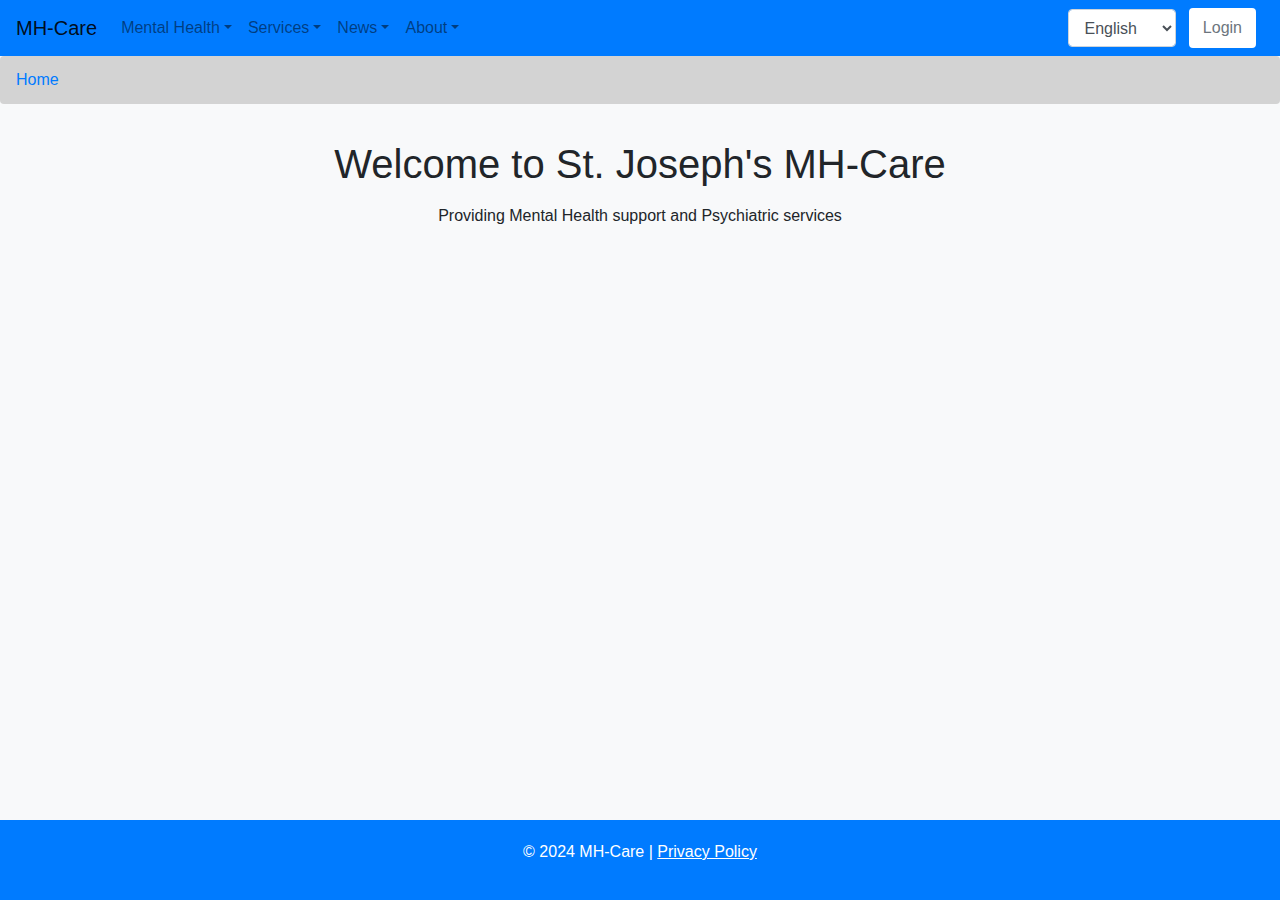
<file: index.html>
<!DOCTYPE html>
<html lang="en">
<head>
  <meta charset="UTF-8">
  <meta name="viewport" content="width=device-width, initial-scale=1.0">
  <title>MH-Care - Welcome</title>
  <link rel="stylesheet" href="https://stackpath.bootstrapcdn.com/bootstrap/4.5.2/css/bootstrap.min.css">
  <link rel="stylesheet" href="styles.css"> <!-- Link to  CSS -->
</head>

<body>

  <!-- Navigation Bar -->
  <nav class="navbar navbar-expand-lg navbar-light">
    <a class="navbar-brand" href="#">MH-Care</a>
    <!----<button class="navbar-toggler" type="button" data-toggle="collapse" data-target="#navbarNav" aria-controls="navbarNav" aria-expanded="false" aria-label="Toggle navigation">
      <span class="navbar-toggler-icon"></span>
    </button>----->
    <div class="collapse navbar-collapse" id="navbarNav">
      <ul class="navbar-nav">
        <!---<li class="nav-item">
          <a class="nav-link" href="#">Home</a>
        </li>--->
        
        <!-- MH Dropdown -->
        <li class="nav-item dropdown">
          <a class="nav-link dropdown-toggle" href="#" id="mentalHealthDropdown" role="button" data-toggle="dropdown">Mental Health</a>
          <div class="dropdown-menu">
            <a class="dropdown-item" href="#">Finding Help</a>
            <a class="dropdown-item" href="#">Brochures</a>
            <a class="dropdown-item" href="#">Your Mental Health Questionnaire</a>
          </div>
        </li>
        
        <!-- Services Dropdown with Nested  Psychiatry -->
        <li class="nav-item dropdown">
          <a class="nav-link dropdown-toggle" href="#" id="servicesDropdown" role="button" data-toggle="dropdown">Services</a>
          <div class="dropdown-menu">
            
            <!-- Nested dropdown for Psychiatry -->
            <div class="dropdown-submenu">
              <a class="dropdown-item dropdown-toggle" href="#">Psychiatry</a>
              <div class="dropdown-menu">
                <a class="dropdown-item" href="tip.html">Book Appointment</a>
              </div>
            </div>
          </div>
        </li>

        <!-- News Dropdown -->
        <li class="nav-item dropdown">
          <a class="nav-link dropdown-toggle" href="#" id="newsDropdown" role="button" data-toggle="dropdown">News</a>
          <div class="dropdown-menu">
            <a class="dropdown-item" href="#">Press Releases</a>
            <a class="dropdown-item" href="#">FAQ</a>
          </div>
        </li>

        <!-- About Dropdown -->
        <li class="nav-item dropdown">
          <a class="nav-link dropdown-toggle" href="#" id="aboutDropdown" role="button" data-toggle="dropdown">About</a>
          <div class="dropdown-menu">
            <a class="dropdown-item" href="#">About Us</a>
            <a class="dropdown-item" href="#">Our Team</a>
            <a class="dropdown-item" href="#">Contact Us</a>
          </div>
        </li>
      </ul>
   
      <!-- Language Selector -->
      <form class="form-inline ml-auto">
        <select class="form-control">
          <option>English</option>
          <option>Français</option>
        </select>
		&nbsp;
		&nbsp;
		<a href="login.php" class="btn btn-login mr-2">Login</a>
      </form>
    </div>
  </nav>  	 	

  <!-- Breadcrumb Navigation -->
  <nav aria-label="breadcrumb">
    <ol class="breadcrumb">
      <li class="breadcrumb-item"><a href="index.html">Home</a></li>
    </ol>
  </nav>

  <!-- Welcome Section -->
  
    <div class="container">
      <h1><center>Welcome to St. Joseph's MH-Care</center></h1>
      <p><center>Providing Mental Health support and Psychiatric services</center></p>
    </div>
  
  <!--- image-->
  
  <style>
    body {
      background-image: url('https://www.fraserhealth.ca/-/media/Project/FraserHealth/FraserHealth/Health-Topics/Mental-Health-Substance-Use/mental_health_hospital_admissions_770x433.png?h=433&iar=0&w=770&hash=74F37D54EC376C3752DBB78380C7BD5D');
      background-repeat: no-repeat;
      background-attachment: fixed;
      background-size: 100% 100%;
    }
    </style>
    
    <style>
      footer {
         position: fixed;
         left: 0;
         bottom: 0;
         width: 100%;
         background-color: #007bff;
         color: white;
         padding: 20px 0;
         text-align: center;
      }
    </style>

  <footer>
    <p>&copy; 2024 MH-Care | <a href="#">Privacy Policy</a></p>
  </footer>


  <script src="https://code.jquery.com/jquery-3.5.1.slim.min.js"></script>
  <script src="https://cdn.jsdelivr.net/npm/bootstrap@4.5.2/dist/js/bootstrap.bundle.min.js"></script>

  <script>
    //  jQuery code to enable nested dropdown functionality
    $(document).ready(function() {
      $('.dropdown-submenu .dropdown-toggle').on("click", function(e) {
        e.preventDefault();
        e.stopPropagation();
        $(this).next('.dropdown-menu').toggle();
      });
    });
  </script>

</body>
</html>
</file>
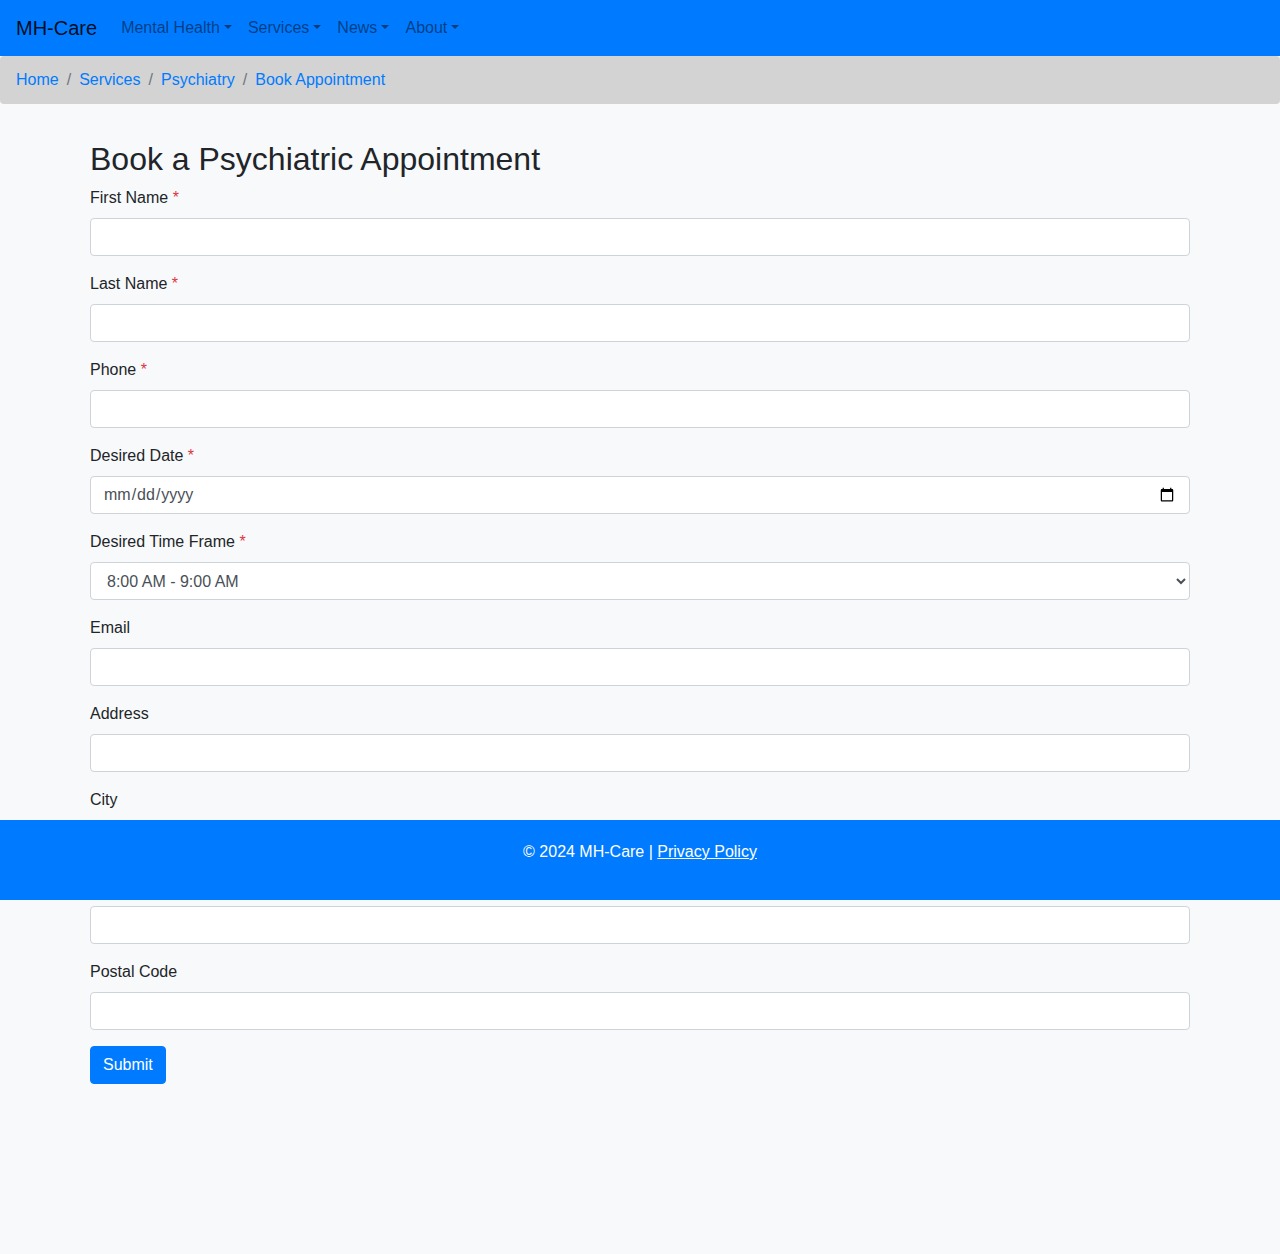
<file: tip.html>
<!DOCTYPE html>
<html lang="en">
<head>
  <meta charset="UTF-8">
  <meta name="viewport" content="width=device-width, initial-scale=1.0">
  <title>MH-Care - Book Appointment</title>
  <link rel="stylesheet" href="https://stackpath.bootstrapcdn.com/bootstrap/4.5.2/css/bootstrap.min.css">
  <link rel="stylesheet" href="styles.css"> <!-- Link to  CSS -->
  <style>
  #warningMessage {
    background-color: #f8d7da;
    color: #721c24;
    border: 1px solid #f5c6cb;
  } 
</style>
</head>
<body>

  <!-- Navigation Bar -->
  <nav class="navbar navbar-expand-lg navbar-light">
    <a class="navbar-brand" href="index.html">MH-Care</a>
    <div class="collapse navbar-collapse" id="navbarNav">
      <ul class="navbar-nav">
        <li class="nav-item dropdown">
          <a class="nav-link dropdown-toggle" href="#" id="mentalHealthDropdown" role="button" data-toggle="dropdown">Mental Health</a>
          <div class="dropdown-menu">
            <a class="dropdown-item" href="#">Finding Help</a>
            <a class="dropdown-item" href="#">Brochures</a>
            <a class="dropdown-item" href="#">Your Mental Health Questionnaire</a>
          </div>
        </li>
        <li class="nav-item dropdown">
          <a class="nav-link dropdown-toggle" href="#" id="servicesDropdown" role="button" data-toggle="dropdown">Services</a>
          <div class="dropdown-menu">
            <div class="dropdown-submenu">
              <a class="dropdown-item dropdown-toggle" href="#">Psychiatry</a>
               <div class="dropdown-menu">
                  <a class="dropdown-item" href="tip.html">Book Appointment</a>
               </div>
            </div>
          </div>
        </li>
        <li class="nav-item dropdown">
          <a class="nav-link dropdown-toggle" href="#" id="newsDropdown" role="button" data-toggle="dropdown">News</a>
          <div class="dropdown-menu">
            <a class="dropdown-item" href="#">Press Releases</a>
            <a class="dropdown-item" href="#">FAQ</a>
          </div>
        </li>
        <li class="nav-item dropdown">
          <a class="nav-link dropdown-toggle" href="#" id="aboutDropdown" role="button" data-toggle="dropdown">About</a>
          <div class="dropdown-menu">
            <a class="dropdown-item" href="#">About Us</a>
            <a class="dropdown-item" href="#">Our Team</a>
            <a class="dropdown-item" href="#">Contact Us</a>
          </div>
        </li>
      </ul>
    </div>
  </nav>

  <!-- Breadcrumb Navigation -->
<nav aria-label="breadcrumb">
  <ol class="breadcrumb">
    <li class="breadcrumb-item"><a href="index.html">Home</a></li>
    <li class="breadcrumb-item"><a href="index.html">Services</a></li>
    <li class="breadcrumb-item"><a href="index.html">Psychiatry</a></li>
    <li class="breadcrumb-item"><a href="tip.html">Book Appointment</a></li>
  </ol>
</nav>

  <!-- Form Section -->
  <div class="container">
    <h2>Book a Psychiatric Appointment</h2>
    <form id="appointmentForm">
      <div class="form-group">
        <label for="firstName">First Name <span class="text-danger">*</span></label>
        <input type="text" class="form-control" id="firstName" required>
      </div>
      <div class="form-group">
        <label for="lastName">Last Name <span class="text-danger">*</span></label>
        <input type="text" class="form-control" id="lastName" required>
      </div>
      <div class="form-group">
        <label for="phone">Phone <span class="text-danger">*</span></label>
        <input type="tel" class="form-control" id="phone" required>
      </div>
      <div class="form-group">
        <label for="date1">Desired Date <span class="text-danger">*</span></label>
        <input type="date" class="form-control" id="date1" required>
      </div>
      <div class="form-group">
        <label for="time1">Desired Time Frame <span class="text-danger">*</span></label>
        <select class="form-control" id="time1">
          <option>8:00 AM - 9:00 AM</option>
          <option>9:00 AM - 10:00 AM</option>
          <option>10:00 AM - 11:00 AM</option>
          <option>11:00 AM - 12:00 PM</option>
          <option>12:00 PM - 1:00 PM</option>
          <option>1:00 PM - 2:00 PM</option>
          <option>2:00 PM - 3:00 PM</option>
          <option>3:00 PM- 4:00 PM</option>
          <option>4:00 PM- 5:00 PM</option>
        </select>
      </div>
      <div class="form-group">
        <label for="email">Email</label>
        <input type="email" class="form-control" id="email">
      </div>
      <div class="form-group">
        <label for="address">Address</label>
        <input type="text" class="form-control" id="address">
      </div>
      <div class="form-group">
        <label for="city">City</label>
        <input type="text" class="form-control" id="city">
      </div>
      <div class="form-group">
        <label for="province">Province</label>
        <input type="text" class="form-control" id="province">
      </div>
      <div class="form-group">
        <label for="postalCode">Postal Code</label>
        <input type="text" class="form-control" id="postalCode">
      </div>

      <button type="submit" class="btn btn-primary">Submit</button>
      <div id="warningMessage" class="alert alert-danger mt-3" style="display: none;">
      </div>
      <div style="height:100px;">
      </div>
    </form>
  </div>
  <!--<style>
    footer {
       position: fixed;
       left: 0;
       bottom: 0;
       width: 100%;
       background-color: #007bff;
       color: white;
       padding: 20px 0;
       text-align: center;
    }
    </style>-->
  <footer>
    <p>&copy; 2024 MH-Care | <a href="#">Privacy Policy</a></p>
  </footer>

  <script>
    document.getElementById('appointmentForm').addEventListener('submit', function (event) {
      event.preventDefault(); 

      // Required fields
      const firstName = document.getElementById('firstName').value;
      const lastName = document.getElementById('lastName').value;
      const phone = document.getElementById('phone').value;
      const date1 = document.getElementById('date1').value;
      const time1 = document.getElementById('time1').value;

      //Check required fields
      if (!firstName || !lastName || !phone || !date1 || !time1) {
        const warningMessage = document.getElementById('warningMessage');
        warningMessage.innerText = 'These Fields are required';
        warningMessage.style.display = 'block';
        warningMessage.style.color = 'red'; 
      } else {
        document.getElementById('warningMessage').style.display = 'none';
        alert('Form submitted successfully!');
      }
  

      
    });
  </script>


  <script src="https://code.jquery.com/jquery-3.5.1.slim.min.js"></script>
  <script src="https://cdn.jsdelivr.net/npm/bootstrap@4.5.2/dist/js/bootstrap.bundle.min.js"></script>
  <script>
    //  jQuery code to enable nested dropdown functionality
    $(document).ready(function() {
      $('.dropdown-submenu .dropdown-toggle').on("click", function(e) {
        e.preventDefault();
        e.stopPropagation();
        $(this).next('.dropdown-menu').toggle();
      });
    });
  </script>
</body>
</html>
</file>
<file: styles.css>
/* styles.css */

/* General styling */
body {
  font-family: 'Franklin Gothic Heavy', sans-serif;
  background-color: #f8f9fa; 
  margin: 0;
  padding: 0;
  
}

/*  Navigation Bar */
.navbar {
  background-color: #007bff; 
}

.navbar a {
  color: #000000;
}

.navbar a:hover {
  background-color: #0056b3; 
}



/* Breadcrumbs */
.breadcrumb {
  background-color: #D3D3D3;
}

.breadcrumb-item.active {
  color: #007bff; 
}

/* Form Styling */
.form-control {
  border-radius: 0.25rem;
  border: 1px solid #ced4da;
}

.form-control:focus {
  border-color: #007bff;
  box-shadow: 0 0 5px rgba(0, 123, 255, 0.5);
}

.container{
  flex-grow: 1;
  padding: 20px;
  margin-bottom:50px;
  
}

/* Buttons */
.btn-primary {
  background-color: #007bff;
  border-color: #007bff;
}

.btn-primary:hover {
  background-color: #0056b3;
  border-color: #004085;
}

/* Custom Login Button Styles */
.btn-login {
  background-color: white !important;
  border: 2px solid white !important;
  color: #6c757d !important;
  transition: all 0.3s ease;
}

.btn-login:hover {
  background-color: #f8f9fa !important;
  border-color: #e9ecef !important;
  color: #5a6268 !important;
}


/*  Warning Message */
#warningMessage {
  background-color: #f8d7da;
  color: #721c24;
  border: 1px solid #f5c6cb;
} 
/* Footer */
footer {
  background-color: #007bff;
  color: white;
  padding: 20px 0;
  text-align: center;
  position: fixed;
  margin-top: auto;
  left: 0;
  bottom: 0;
  width: 100%;

  
}

footer a {
  color: rgb(255, 255, 255);
  text-decoration: underline;
}

footer a:hover {
  color: #f8f9fa;
}
</file>
